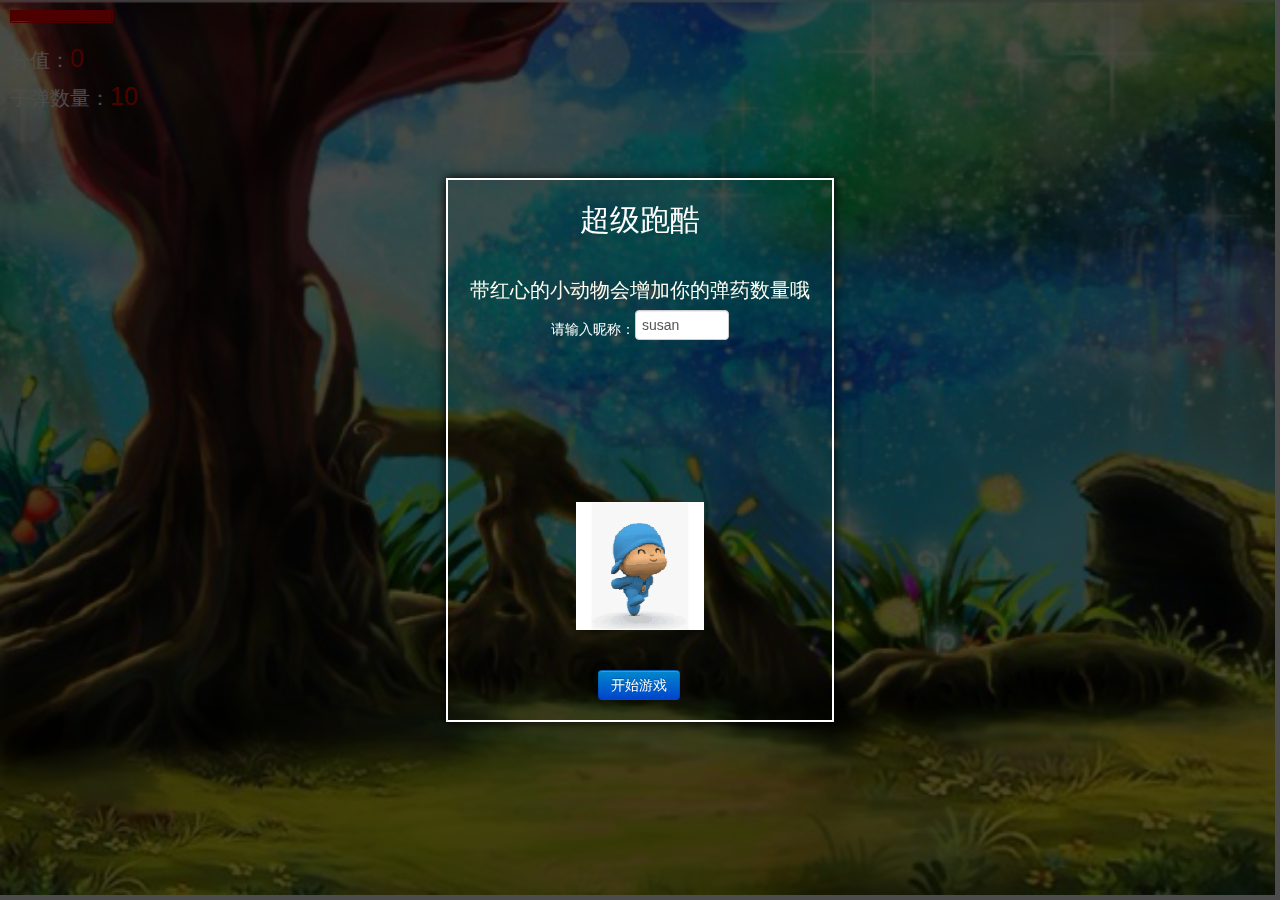
<file: index.html>
<!doctype html>
<html lang="en">
<head>
    <meta charset="UTF-8">
    <title>跑酷</title>
    <link rel="stylesheet" href="css/youxi.css">
    <link rel="stylesheet" href="css/bootstrap.min.css">
    <script src="js/fix.js"></script>
    <script src="js/jquery.js"></script>
    <script src="js/run.js"></script>
    <script src="js/index.js"></script>
    <script src="js/bootstrap.min.js"></script>

</head>
<body>
<div class="star">
    <div>超级跑酷</div>
    <div><button class="btn btn-primary beg">开始游戏</button></div>
    <p>带红心的小动物会增加你的弹药数量哦</p>
    <div class="nic">请输入昵称：<input type="text" value="susan" required class="name"></div>
    <div class="tu"></div>
</div>

<audio src="vadio/bjy.mp3"></audio>
<audio src="vadio/hit.mp3" class="vido_hit"></audio>
<audio src="vadio/jump1.mp3" class="vido_jump"></audio>
<audio src="vadio/zidan.mp3" class="vido_zidan"></audio>
<audio src="vadio/run.mp3" class="vido_run" loop></audio>
<audio src="vadio/eat.wav" class="vido_eat"></audio>


<div class="zhao"></div>
<div class="blod">
    <div class="blods"></div>
</div>
<div class="glead">
    分值：<span>0</span><br>
    子弹数量：<span class="dany">10</span><br>
</div>
<div class="gave">GAME OVER! <br>
    <span>当前成绩：</span><p></p>
    <ul></ul>
    <div><button class="btn btn-primary but">再来一次</button></div>
</div>
<canvas></canvas>
<img src="img/run11.png" alt="" class="run" hidden>
<img src="img/run12.png" alt="" class="run" hidden>
<img src="img/run13.png" alt="" class="run" hidden>
<img src="img/run14.png" alt="" class="run" hidden>
<img src="img/run15.png" alt="" class="run" hidden>
<img src="img/run16.png" alt="" class="run" hidden>
<img src="img/run17.png" alt="" class="run" hidden>
<img src="img/run18.png" alt="" class="run" hidden>
<img src="img/run17.png" alt="" class="jump" hidden>

<img src="img/zhang_02.png" alt="" class="zhang" hidden>
<img src="img/zhang_03.png" alt="" class="zhang" hidden>
<img src="img/zhang_04.png" alt="" class="zhang" hidden>
<img src="img/zhang_06.png" alt="" class="zhang" hidden>

<img src="img/zd3.png" alt="" class="zidan" hidden>
</body>
</html>
</file>
<file: css/youxi.css>
html,body{
    width: 100%;
    height:100%;
    padding: 0;
    margin:0;
    background: #000;
}

body{
    background: #000;
}
canvas{
    background: #000 url(../img/y111.png) repeat-x;
    background-size: cover;
}
.star{
    width:30%;
    height:60%;
    border:2px solid #fff;
    box-shadow: 0 0 10px #000;
    position: fixed;
    top:0;bottom: 0;left: 0;right: 0;
    margin:auto;
    z-index: 2;
    color: #fff;
    animation: star 2s forwards;
}
.star p{
    color: #fffdef;
    text-align: center;
    font-size:20px;
}
.star div:nth-child(1){
    font-size: 30px;
    width: 100%;
    height:20px;
    color: #fff;
    text-align: center;
    margin-top: 30px;
    margin-bottom: 50px;
}
.star div:nth-child(2){
    width:85px;
    height:20px;
    margin: 0 auto;
    position: absolute;
    bottom: 30px;
    left: 0;right: 0;
    margin: auto;
}
.star .tu{
    width:128px;
    height:128px;
    position: absolute;
    bottom:90px;left: 0;right: 0;
    margin: auto;
    background: url(../img/run.gif);
}
.star .nic{
    width:100%;
    height:20px;
    text-align: center;
    margin:0 auto;
}
.star input{
    width: 80px;
}
.zhao{
    width: 100%;
    height:100%;
    background: rgba(0,0,0,0.7);
    position: absolute;
    top:0;left: 0;
    animation: zhao 2s forwards;
    z-index: 1;
}
@keyframes star {
    0%{
        transform: translate(0,-1000px);
    }
    100%{
        transform: translate(0,0);
    }
}
@keyframes zhao {
    0%{
        background: rgba(0,0,0,0.2);
    }
    100%{
        background: rgba(0,0,0,0.7);
    }
}
@keyframes star1 {
    0%{
        transform: translate(0,0);
    }
    100%{
        transform: translate(0,-1000px);
    }
}
@keyframes zhao1 {
    0%{
        background: rgba(0,0,0,0.7);
    }
    100%{
        background: rgba(0,0,0,0);
    }
}
.blod{
    border:1px solid red;
    width:101px;
    height:11px;
    position: fixed;
    top:10px;
    left:10px;
}
.blods{
    width:100px;
    height:10px;
    background: red;
    position: absolute;
    top:0;
    left:0;
}
.glead{
    color: #fff;
    font-size: 20px;
    position: absolute;
    top:40px;
    left: 10px;
    line-height: 1.5;
}
.glead span{
    color: red;
    font-size: 25px;
}
.glead span:nth-child(2){
    color: blue;
    font-size: 25px;
}
.gave{
    width:30%;
    height:50%;
    border:1px solid #fff;
    box-shadow: 0 0 10px #000;
    position: fixed;
    top:0;left: 0;
    bottom: 0;right: 0;
    margin: auto;
    color: #fff;
    font-size: 30px;
    line-height: 70px;
    text-align: center;
    display: none;
    animation: gread 2s forwards;
    z-index:2;
}
.gave span{
    font-size: 20px;
    float: left;
}
.gave p{
    font-size: 20px;
}
.gave li{
    list-style: none;
    width: 100%;
    height:20px;
    text-align: center;
    margin-top: 10px;
}
@keyframes gread {
    0%{
        transform: translate(0,-1000px);
    }
    100%{
        transform: translate(0,0);
    }
}
@keyframes gread1 {
    0%{
        transform: translate(0,0);
    }
    100%{
        transform: translate(0,-1000px);
    }
}
</file>
